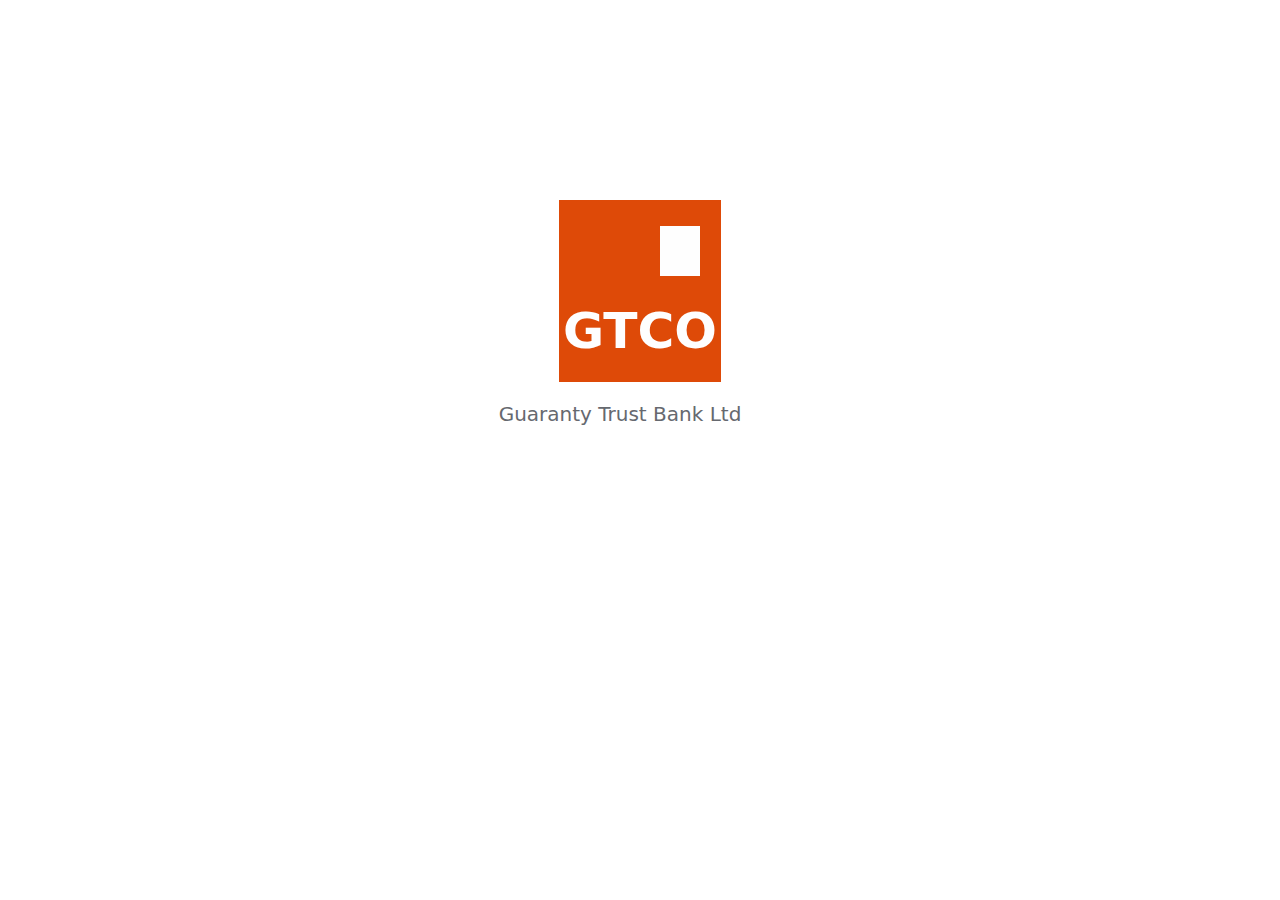
<file: index.html>
<!DOCTYPE html>
<html lang="en">
<head>
    <meta charset="UTF-8">
    <meta name="viewport" content="width=device-width, initial-scale=1.0">
    <title>Gtbank Logos</title>
    <link rel="stylesheet" href="style.css">
</head>
<body>
    <div class="box">
        <div class="white"></div> 
        <div class="text">GTCO</div>
    </div>
    <div>
        <h1>Guaranty Trust Bank Ltd</h1>
    </div>
</body>
</html>
</file>
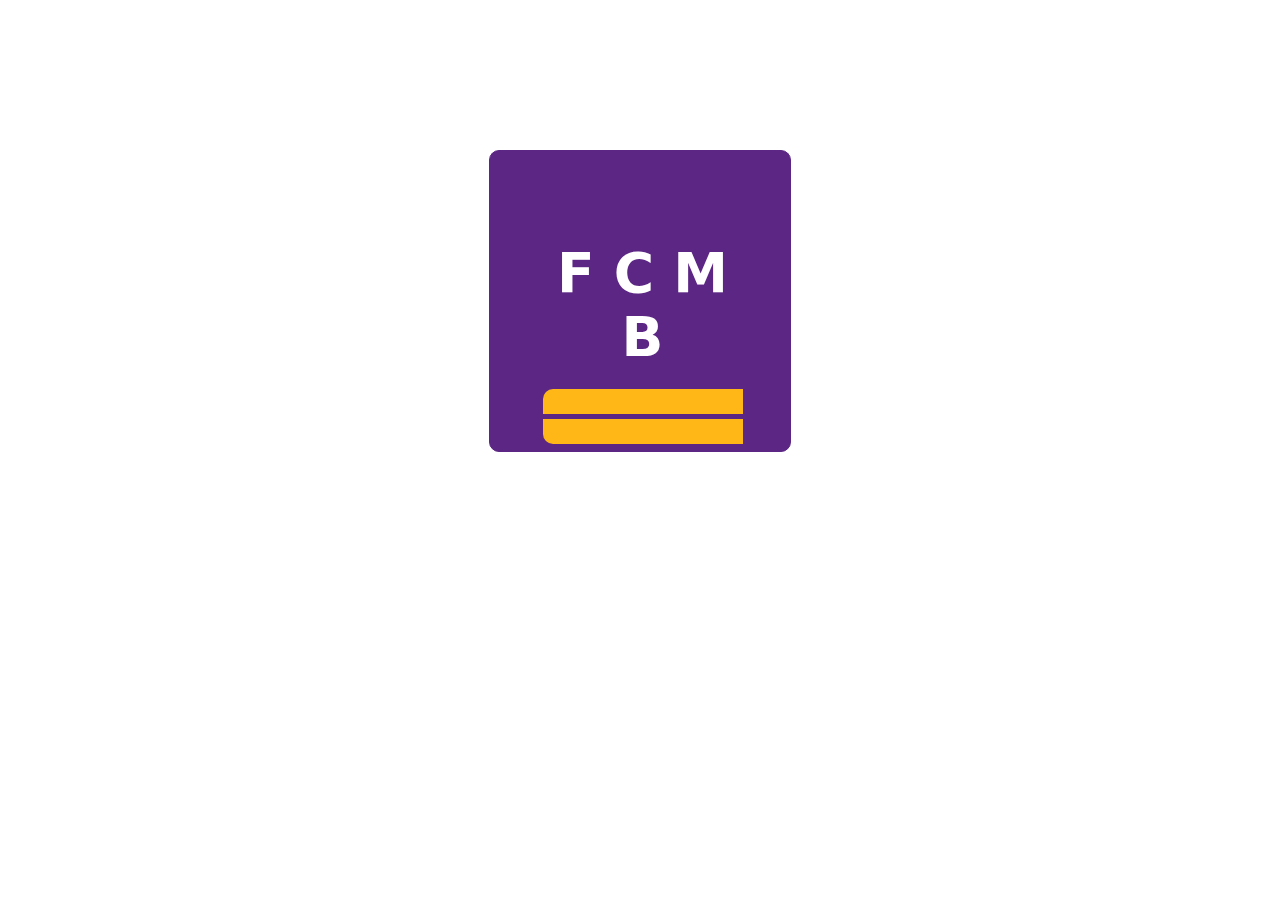
<file: fcmb.html>
<!DOCTYPE html>
<html lang="en">
<head>
    <meta charset="UTF-8">
    <meta name="viewport" content="width=device-width, initial-scale=1.0">
    <title>FCMB</title>
    <link rel="stylesheet" href="style.css">
</head>
<body>
    <div class="conta">
        <div class="text">
            <h1>F C M B</h1>
        </div>
        <div class="bx"></div>
        <div class="bxx"></div>
    </div>
</body>
</html>
</file>
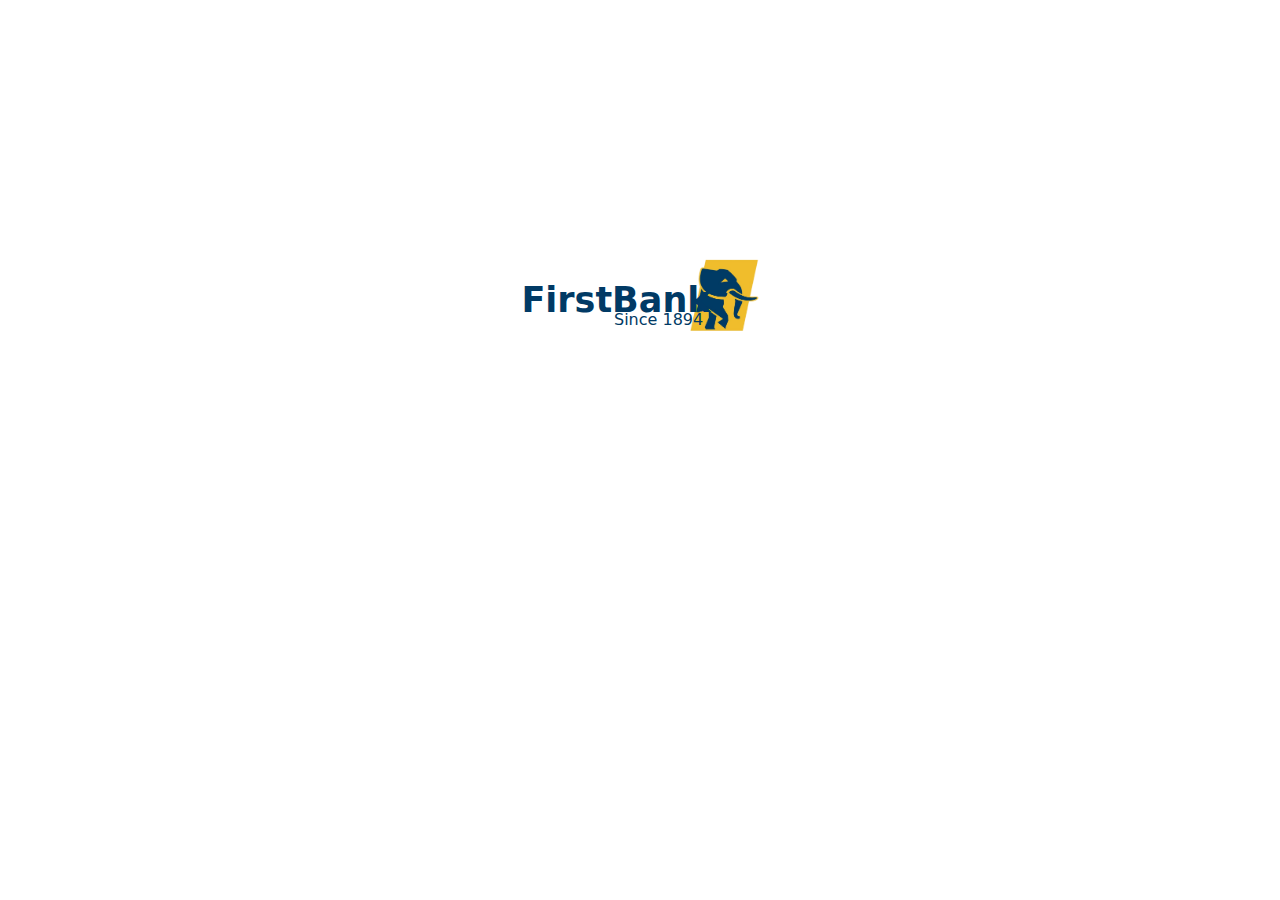
<file: First.html>
<!DOCTYPE html>
<html lang="en">
<head>
    <meta charset="UTF-8">
    <meta name="viewport" content="width=device-width, initial-scale=1.0">
    <title>Frist Bank</title>
    <link rel="stylesheet" href="style.css">
</head>
<body>
    <div id="box">
        <div id="First">
            <h1>FirstBank</h1>
        </div>
        <div id="end">
            <p>Since 1894</p>
        </div>
        <div id="img">
            <img src="image/first bank.png" alt="">
        </div>
    </div>
</body>
</html>
</file>
<file: style.css>
*{
    margin: 0;
    padding: 0;
    /* box-sizing: border-box; */
}

.box{
    width: 160px;
    height: 180px;
    border: 0.01px solid #de4a08;
    background-color: #de4a08;
    margin: auto;
    margin-top: 200px;
}

.white{
    width: 40px;
    height: 50px;
    background-color: #fefefe;
    margin: 25px 100px;
}

.text{
    text-align: center;
    color: #fefefe;
    font-size: 50.2px;
    font-weight: 700;
    font-family: system-ui, -apple-system, BlinkMacSystemFont, 'Segoe UI', Roboto, Oxygen, Ubuntu, Cantarell, 'Open Sans', 'Helvetica Neue', sans-serif;
}

div h1{
    text-align: center;
    margin-top: 20px;
    margin-right: 40px;
    font-size: 20px;
    font-weight: 400;
    font-family: system-ui, -apple-system, BlinkMacSystemFont, 'Segoe UI', Roboto, Oxygen, Ubuntu, Cantarell, 'Open Sans', 'Helvetica Neue', sans-serif;
    color: #66696f;

    
}

#box{
    width: 300px;
    margin: auto;
    margin-top: 200px
}

img{
    width: 70px;
    margin-left: 200px;
   
}

#First{
    position: relative; right: 4px; top: 80px;
}

#end{
    position: relative; left: 124px; top: 70px;
}

#First h1{
    font-size: 35px;
    font-family: system-ui, -apple-system, BlinkMacSystemFont, 'Segoe UI', Roboto, Oxygen, Ubuntu, Cantarell, 'Open Sans', 'Helvetica Neue', sans-serif;
    font-weight: 700;
    color: #013a65;
}

#end p{
    font-size: 16px;
    font-family: system-ui, -apple-system, BlinkMacSystemFont, 'Segoe UI', Roboto, Oxygen, Ubuntu, Cantarell, 'Open Sans', 'Helvetica Neue', sans-serif;
    font-weight: 500;
    color: #013a65;
}

.conta{
    width: 300px;
    height: 300px;
    background-color: #5c2684;
    margin: auto;
    border: 0.01px solid #5c2684;
    margin-top: 150px;
    border-radius: 10px;
    cursor: pointer;
}

.bx{
    width: 66.5%;
    height: 25px;
    background-color: #ffb717;
    margin: 5px 53px;
    border-top-left-radius: 10px;
}

.bxx{
    width: 66.5%;
    height: 25px;
    background-color: #ffb717;
    margin: 5px 53px;
    border-bottom-left-radius: 10px;
}

.text h1{
    color: #ffffff;
    margin: 90px 45px 20px 50px;
    font-size: 55px;
    font-family: system-ui, -apple-system, BlinkMacSystemFont, 'Segoe UI', Roboto, Oxygen, Ubuntu, Cantarell, 'Open Sans', 'Helvetica Neue', sans-serif;
    font-weight: 800;
}
</file>
